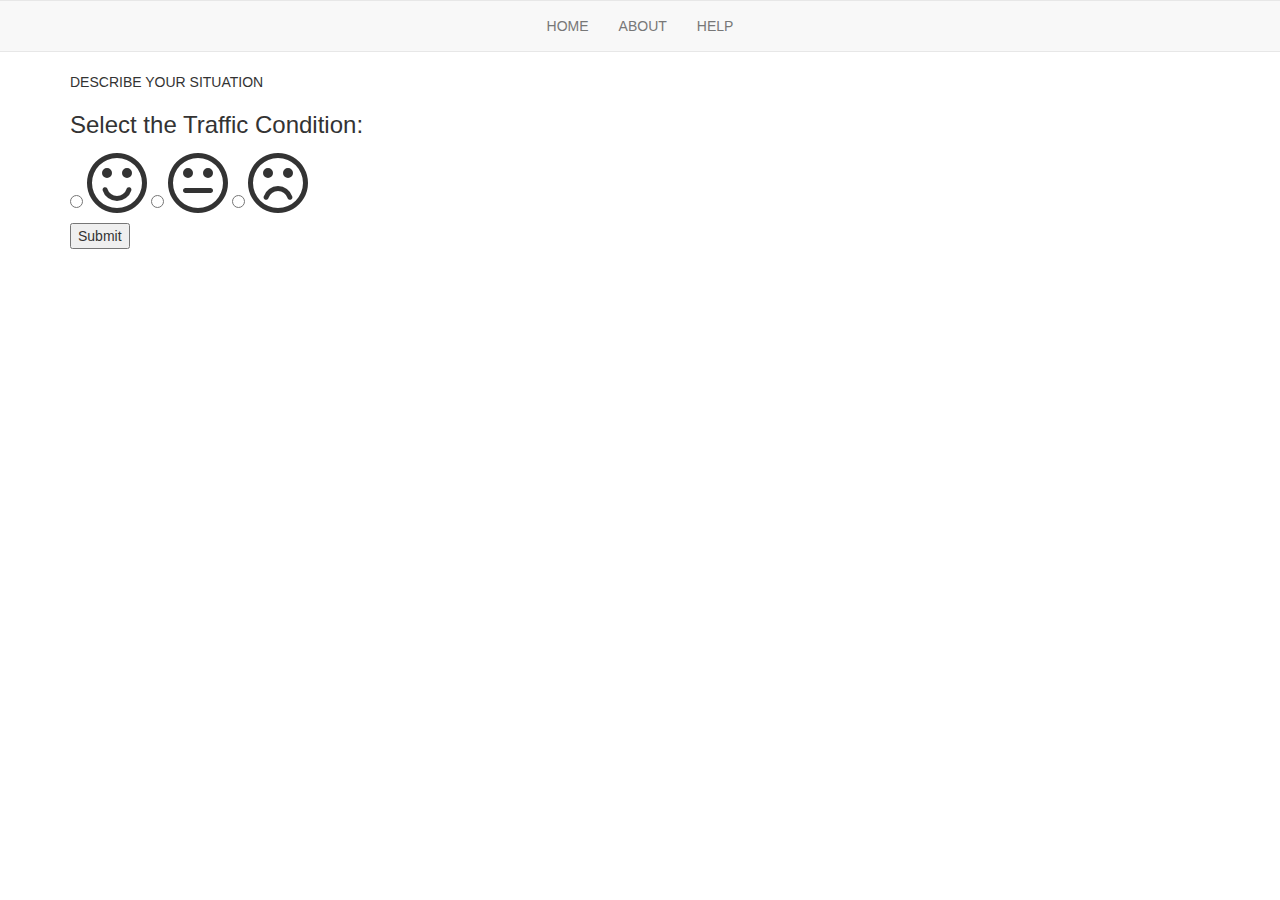
<file: page3.html>
<!DOCTYPE.html>
<html lang="en">
<head>
  <meta charset="utf-8">
  <meta http-equiv="X-UA-Compatible" content="IE=edge">
  <meta name="viewport" content="width=device-width, initial-scale=1">
  <title>Page-3</title>
    <link href="css/bootstrap.css" rel="stylesheet" type="text/css">
    <link rel="stylesheet" href="css/font-awesome.min.css" type="text/css">
    <link rel="stylesheet" href="css/styles.css" type="text/css">
  </head>
  <body>
        <div class="row">
           <nav class="navbar navbar-default">
             <div class="container-fluid">
               <div class="navbar-header">
                 <ul class="nav navbar-nav">
                   <li><a href="./index.html" target="_blank">HOME</a></li>
                   <li><a href="./AboutUs.html" target="_blank">ABOUT</a></li>
                   <li><a href="./Help.html" target="_blank">HELP</a></li>
                 </ul>
               </div>
             </div>
            </nav>
         </div>

  <!-- situation section -->
  <div class="container">
  <p>DESCRIBE YOUR SITUATION</P>

<script type="text/javascript">
    $(document).ready(function() {
        $("button").click(function(){
            var favorite = [];
            $.each($("input[name='sport']:checked"), function(){            
                favorite.push($(this).val());
            });
            console.log("Your Road Is: " + favorite.join(", "));
        });
    });
</script>
</head>
<body>
<div class="body-center">
    <form>
        <h3>Select the Traffic Condition:</h3>
        <label><input type="radio" value="good" name="sport">  
		<i class="fa fa-smile-o" aria-hidden="true"></i>
		</label>
		
        <label>
		<input type="radio" value="unsure" name="sport">  
		<i class="fa fa-meh-o" aria-hidden="true"></i>
		</label>
		
        <label>
		<input type="radio" value="bad" name="sport">  
		<i class="fa fa-frown-o" aria-hidden="true"></i>
		</label>
		
        <br>
        <button type="button">Submit</button>
    </form>
</div>
</div>
<div id="map" style="width:400px;height:400px">
</div>

<!-- AIzaSyB1D_z1gxRxVtX77buGNAKb8Pm25EWQ6pE -->
</body>
</html>
</file>
<file: css/styles.css>
.navbar {
    display: inline-flex;
    width: 100%;
}

body {
  /*background-color: grey;
  width: 500px;
  margin: 0 auto;
  text-align: center;
  width: 50%;
  border: 1px solid black;
  padding: 10px;*/

}

.katikati{
	  text-align: center;
}

.dropdown{
  padding-left: 470px;
}
li {
  list-style: none;
}
.radio {

width:auto;
display: inline-block;
margin-right:20px;
}
.fa-smile-o {
  font-size: 5em;
}
.fa-meh-o {
  font-size: 5em;
}
.fa-frown-o {
  font-size: 5em;
}
.btn {
  float: left;
}
</file>
